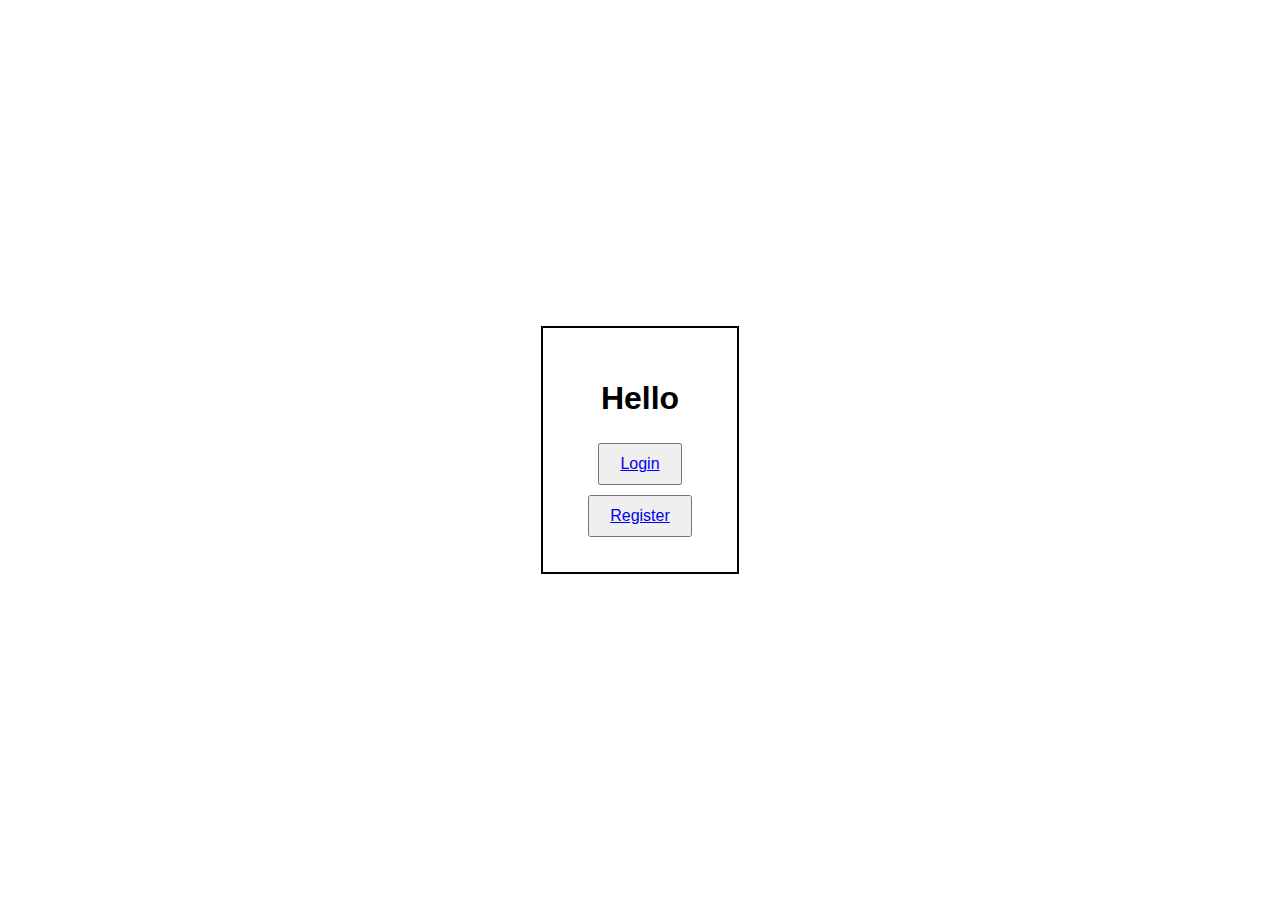
<file: index.html>
<!DOCTYPE html>
<html lang="en">
<head>
    <meta charset="UTF-8">
    <meta name="viewport" content="width=device-width, initial-scale=1.0">
    <title>Document</title>
    <link rel="stylesheet" href="./index.css">
</head>
<body>
    <div class="button-container">
        <h1>Hello</h1>
        <button><a href="./login.html">Login</a></button>
        <button><a href="./register.html">Register</a></button>
    </div>
</body>
</html>
</file>
<file: index.css>
body {
    display: flex;
    justify-content: center;
    align-items: center;
    height: 100vh;
    margin: 0;
    font-family: Arial, sans-serif;
}

.button-container {
    display: flex;
    padding: 30px 40px;
    border: 2px solid black;
    flex-direction: column;
    align-items: center;
}

button {
    padding: 10px 20px; /* Adjust as needed */
    margin: 5px 5px;
    font-size: 16px;
}
</file>
